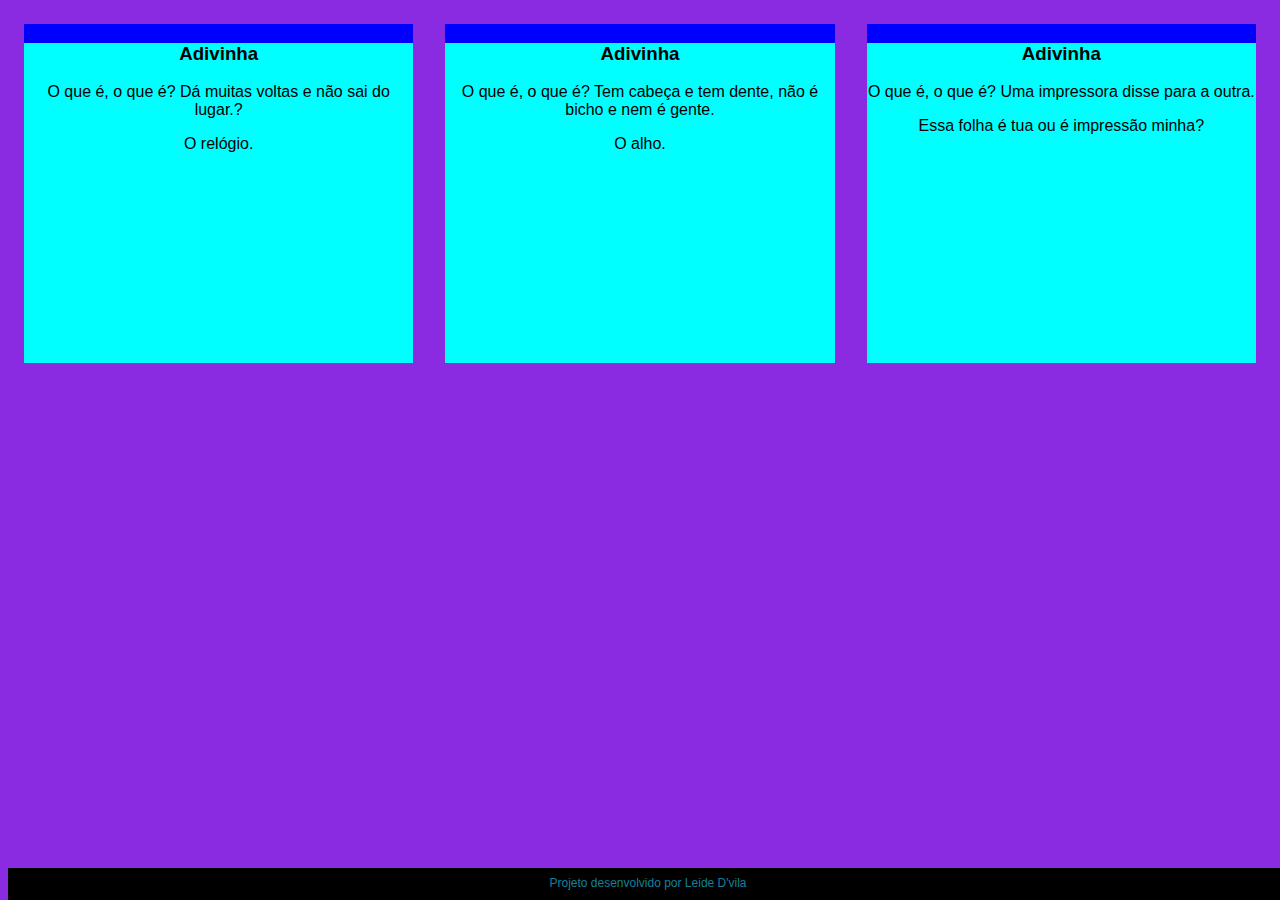
<file: index.html>
<!DOCTYPE html>
<html lang="pt-br">
<head>
    <meta charset="UTF-8">
    <meta name="viewport" content="width=device-width, initial-scale=1.0">
    <link rel="stylesheet" href="assets/style.css">
    <title>Flashcard</title>
</head>
<body>
    <main>
       <section id="container">
        <article class="cartao">
            <div class="cartao_conteudo">
                <h3>Adivinha</h3>
                <div class="cartao_conteudo_perguta">
                  <p>O que é, o que é? Dá muitas voltas e não sai do lugar.?</p>
                </div>
           <div class="cartao-conteudo_resposta">
           <p>O relógio.</p>
           </div>
            </div>
        </article>
          <article class="cartao">
            <div class="cartao_conteudo">
                <h3>Adivinha</h3>
                <div class="cartao_conteudo_perguta">
                   <p>O que é, o que é? Tem cabeça e tem dente, não é bicho e nem é gente.</p>
                </div>
           <div class="cartao-conteudo_resposta">
          <p>O alho.</p>
           </div>
            </div>
        </article>
          <article class="cartao">
            <div class="cartao_conteudo">
                <h3>Adivinha</h3>
                <div class="cartao_conteudo_perguta">
                   <p>O que é, o que é? Uma impressora disse para a outra.</p>
                </div>
           <div class="cartao-conteudo_resposta">
          <p>Essa folha é tua ou é impressão minha?</p>
           </div>
            </div>
        </article>
       </section> 
    </main>
    <footer>
        <p>Projeto desenvolvido por Leide D'vila</p>
    </footer>
</body>
</html>
</file>
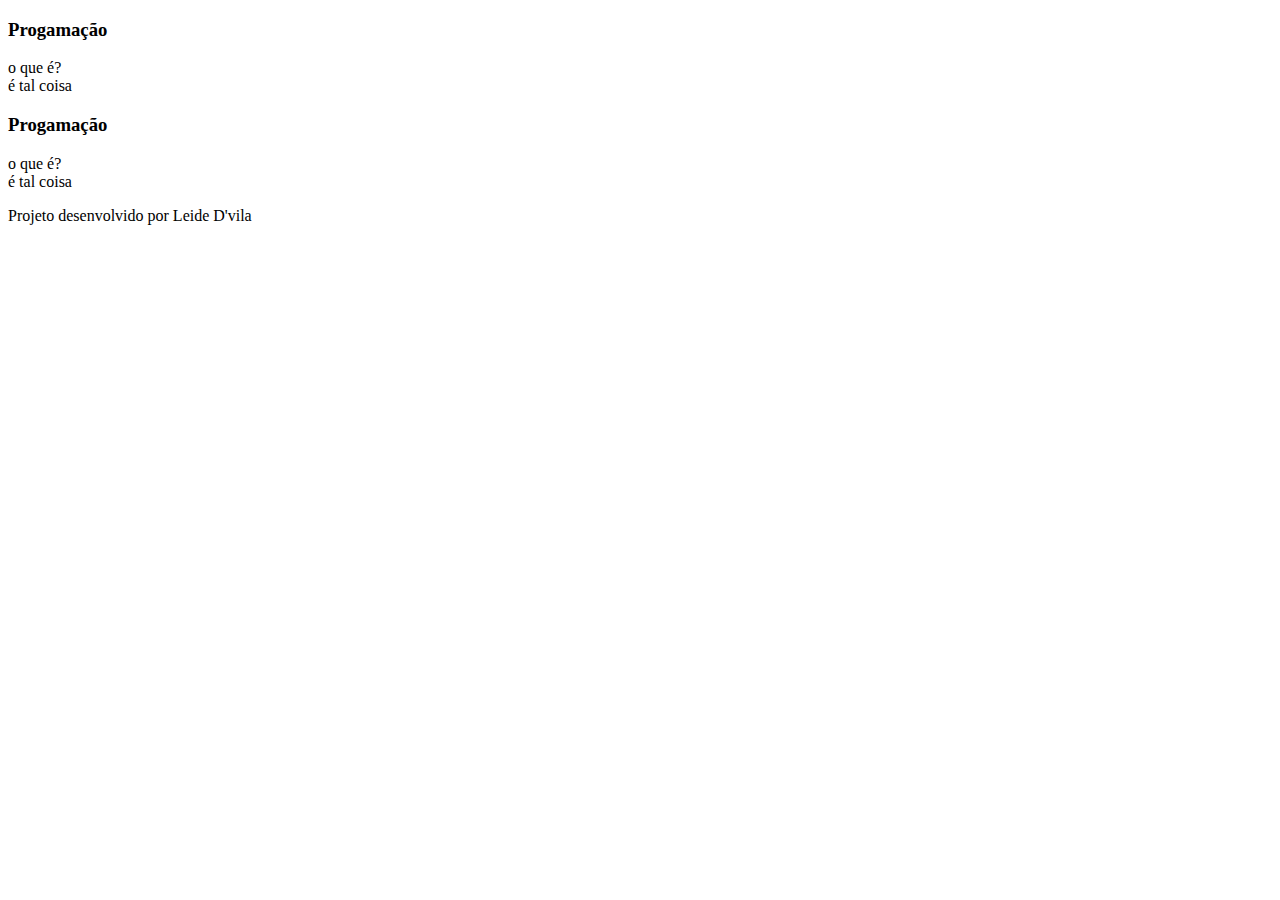
<file: idex.html>
<!DOCTYPE html>
<html lang="pt-br">
<head>
    <meta charset="UTF-8">
    <meta name="viewport" content="width=device-width, initial-scale=1.0">
    <title>Flashcard</title>
</head>
<body>
    <main>
       <section id="container">
        <article class="cartao">
            <div class="cartao_conteudo">
                <h3>Progamação</h3>
                <div class="cartao_conteudo_perguta">
                    o que é?
                </div>
           <div class="cartai-conteudo_resposta">
            é tal coisa
           </div>
            </div>
        </article>
          <article class="cartao">
            <div class="cartao_conteudo">
                <h3>Progamação</h3>
                <div class="cartao_conteudo_perguta">
                    o que é?
                </div>
           <div class="cartai-conteudo_resposta">
            é tal coisa
           </div>
            </div>
        </article>
       </section> 
    </main>
    <footer>
        <p>Projeto desenvolvido por Leide D'vila</p>
    </footer>
</body>
</html>
</file>
<file: assets/style.css>
body {
background-color: blueviolet;
font-family: 'Segoe UI', Tahoma, Geneva, Verdana, sans-serif;
}

#container {
display: flex;
}

.cartao {
    margin: 1rem 1rem;
background-color: blue;
height: 20rem;
flex-grow: 1;
flex-basis: calc(33% - 6rem);
}

.cartao_conteudo {
    text-align: center;
    background-color: aqua;
    height: 100%;
}






footer {
    background-color: black;
    color: rgb(20, 129, 156);
   position: fixed;
    bottom: 0;
    width: 100%;
    height: 2rem;
}

footer p {
    text-align: center;
    font-size: 0.75rem;
    margin-top: 0.5rem;
}
</file>
